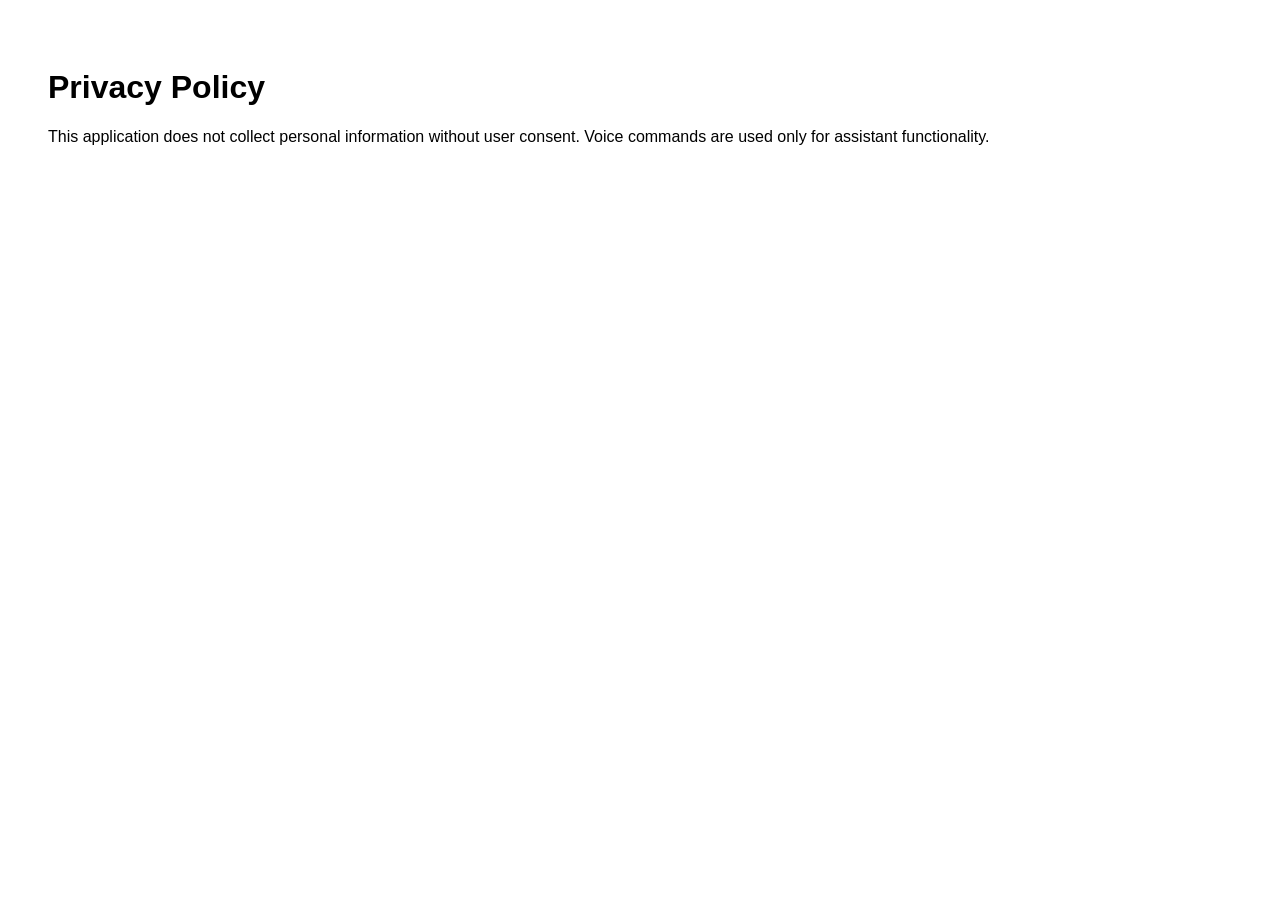
<file: privacy.html>
<!DOCTYPE html>
<html>
<head>
<title>Privacy Policy</title>
</head>

<body style="font-family:Arial;padding:40px">

<h1>Privacy Policy</h1>

<p>

This application does not collect personal information without user consent.

Voice commands are used only for assistant functionality.

</p>

</body>
</html>
</file>
